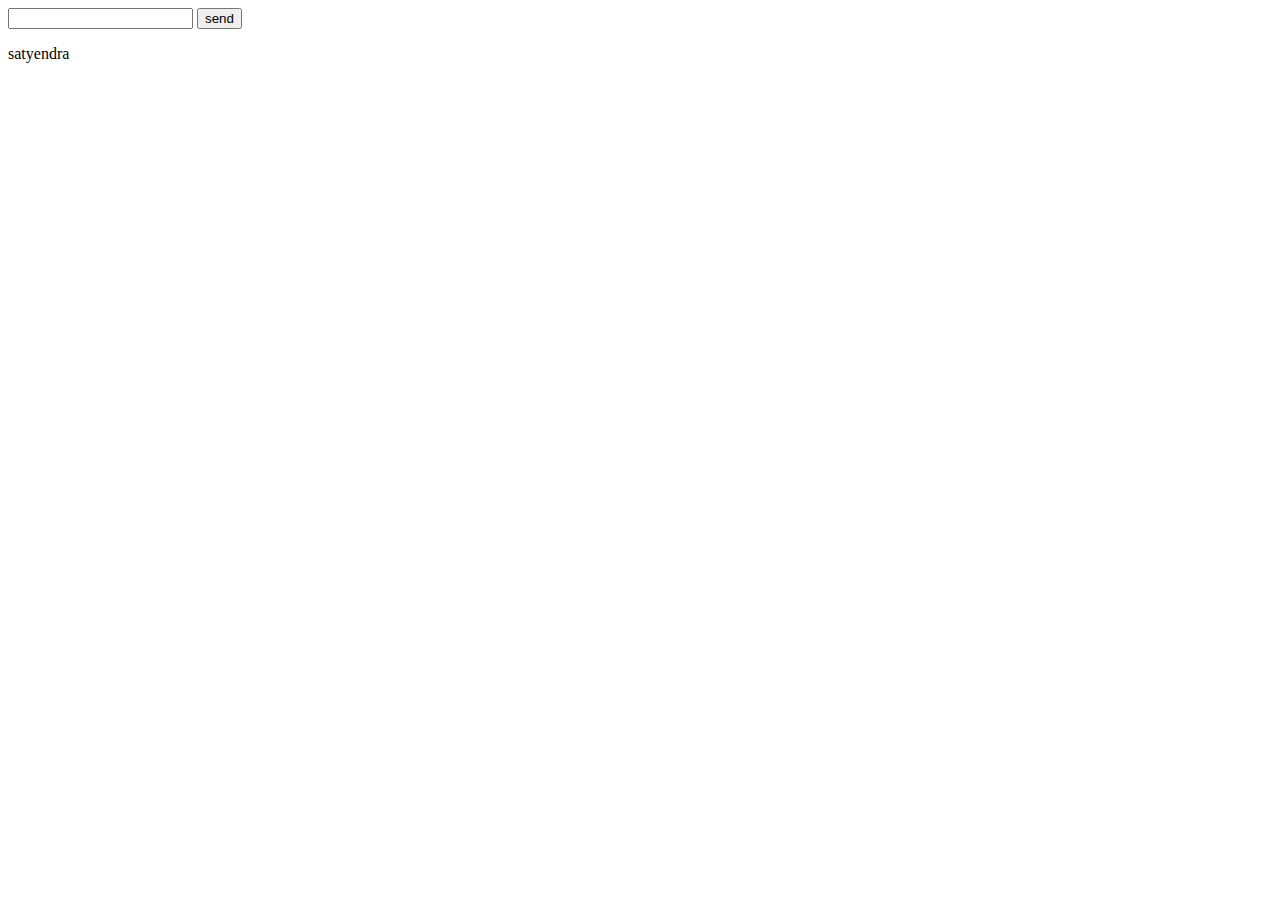
<file: js param/index.html>
<!DOCTYPE html>
<html lang="en">

<head>
    <meta charset="UTF-8">
    <meta name="viewport" content="width=device-width, initial-scale=1.0">
    <title>js param</title>
</head>

<body>
    <input type="text" id="" name="name" class="in">
    <button class="share">send</button>

    <p class="name"></p>
    <script>


        // Assume the URL is: https://example.com/?name=John&age=30

        // Step 1: Get the full URL
        const url = window.location.href;

        // Step 2: Create a URL object
        const urlObj = new URL(url);

        // Step 3: Use URLSearchParams to extract parameters
        const params = new URLSearchParams(urlObj.search);

        // Step 4: Retrieve specific parameters
        const name = params.get('name'); // "John"


        // Step 5: Use the parameters as needed


        let inp;
        let name2 = document.querySelector('.name');
        let inp2 = document.querySelector(".in");
        inp2.addEventListener('input', (e) => {
            inp = e.target.value;
        })

        name2.innerHTML = name || "satyendra";

        // share data using js
        let share = document.querySelector(".share");
        share.addEventListener('click', () => {
            console.log(inp);

            if (navigator.share) {
                navigator.share({
                    title: `share by ${inp}`,
                    text: "share kare sabhi logo me",
                    url: `http://127.0.0.1:5500/js%20param/index.html?name=${inp}`
                })
            }
        })


    </script>
</body>

</html>
</file>
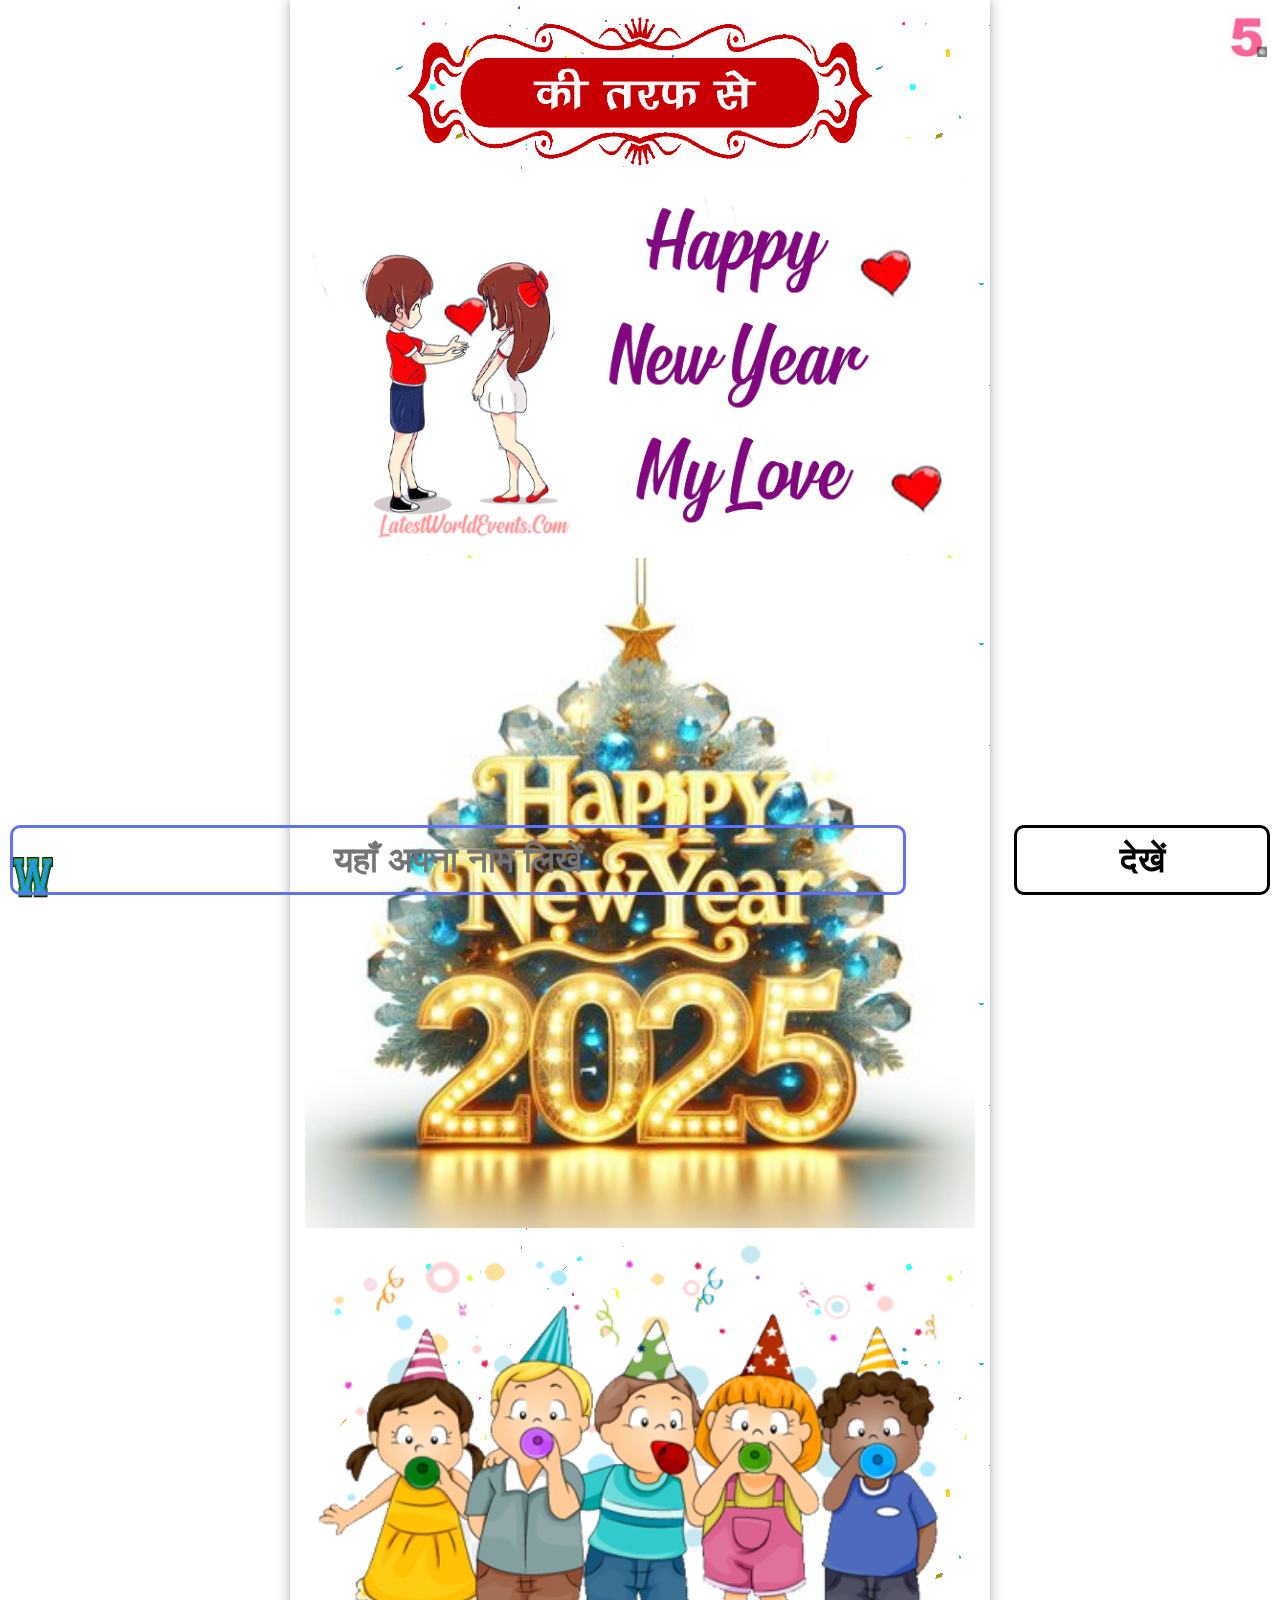
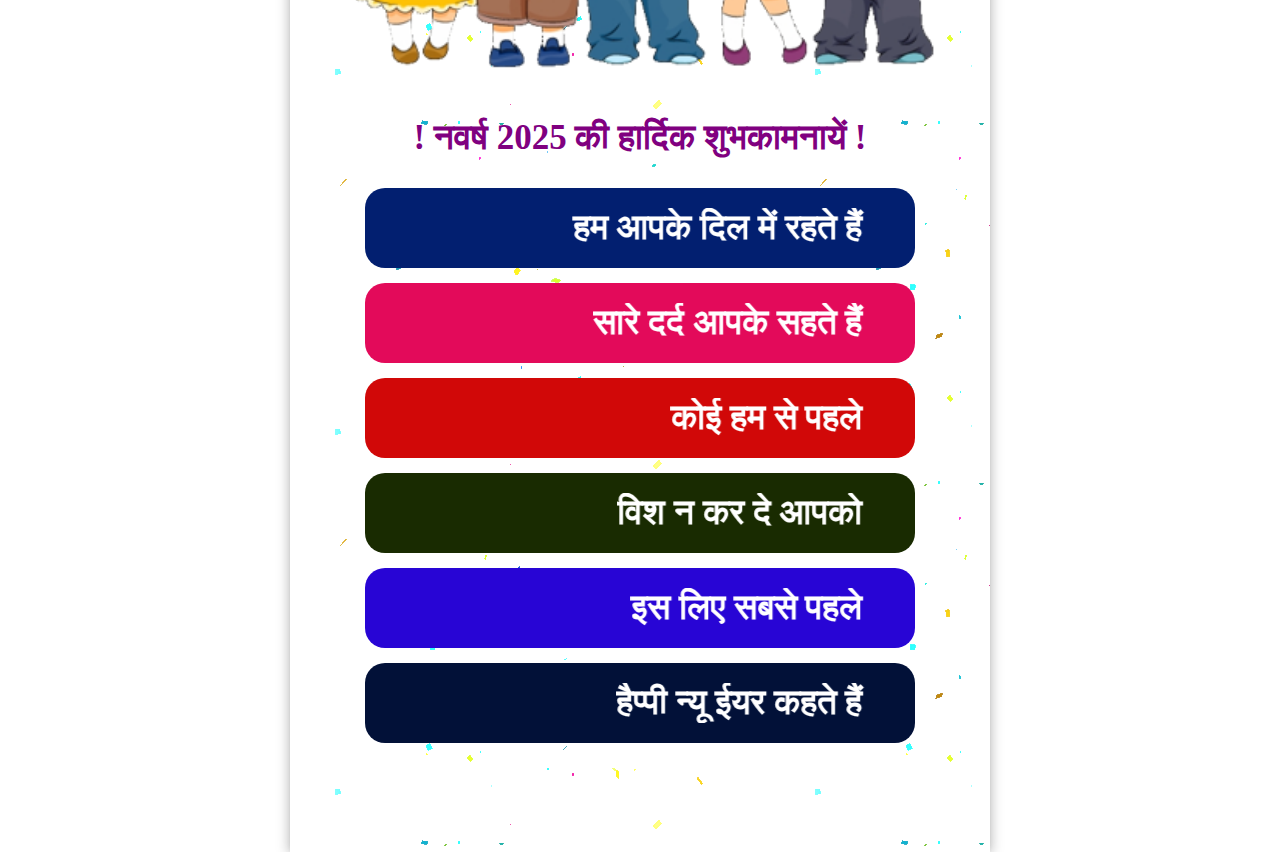
<file: new year 2025/new year/index.html>
<!DOCTYPE html>
<html lang="en">

<head>
    <meta charset="UTF-8">
    <meta name="viewport" content="width=device-width, initial-scale=1.0">
    <title>!! नवर्ष की शुभकामनायेें !!</title>
    <link rel="stylesheet" href="style.css">


</head>

<body>
    <div class="main">
        <!-- <div class="center">
            <audio loop hidden id="audio" src=""></audio>
            <img src="store/root.gif" alt="" class="clock">
        </div>
        <div class="cover">
            <div class="left leftt">
                <img src="store/bg2.jpg" alt="">
            </div>
            <div class="right rightt">
                <img src="store/bg1.jpg" alt="">
            </div>

        </div> -->



        <marquee behavior="scroll" direction="up" scrolldelay="0" class="welcome">

            <img src="store/W.png" alt=""> <br><br><br><br>
            <img src="store/E.png" alt=""><br><br><br><br>
            <img src="store/L.png" alt=""><br><br><br><br>
            <img src="store/C.png" alt=""><br><br><br><br>
            <img src="store/O.png" alt=""><br><br><br><br>
            <img src="store/M.png" alt=""><br><br><br><br>
            <img src="store/E.png" alt=""><br><br><br><br>
            <img src="store/2.png" alt=""><br><br><br><br>
            <img src="store/O.png" alt=""><br><br><br><br>
            <img src="store/2.png" alt=""><br><br><br><br>
            <img src="store/5.jpeg" alt=""">


        </marquee>
        <marquee behavior=" scroll" direction="up" scrolldelay="0" class="welcome">

            <img src="store/W.png" alt=""> <br><br><br><br>
            <img src="store/E.png" alt=""><br><br><br><br>
            <img src="store/L.png" alt=""><br><br><br><br>
            <img src="store/C.png" alt=""><br><br><br><br>
            <img src="store/O.png" alt=""><br><br><br><br>
            <img src="store/M.png" alt=""><br><br><br><br>
            <img src="store/E.png" alt=""><br><br><br><br>
            <img src="store/2.png" alt=""><br><br><br><br>
            <img src="store/O.png" alt=""><br><br><br><br>
            <img src="store/2.png" alt=""><br><br><br><br>
            <img src="store/5.jpeg" alt="">


        </marquee>
        <marquee behavior="scroll" direction="down" scrolldelay="0" class="welcome2">

            <img src="store/W.png" alt=""> <br><br><br><br>
            <img src="store/E.png" alt=""><br><br><br><br>
            <img src="store/L.png" alt=""><br><br><br><br>
            <img src="store/C.png" alt=""><br><br><br><br>
            <img src="store/O.png" alt=""><br><br><br><br>
            <img src="store/M.png" alt=""><br><br><br><br>
            <img src="store/E.png" alt=""><br><br><br><br>
            <img src="store/2.png" alt=""><br><br><br><br>
            <img src="store/O.png" alt=""><br><br><br><br>
            <img src="store/2.png" alt=""><br><br><br><br>
            <img src="store/5.jpeg" alt="">

        </marquee>
        <marquee behavior="scroll" direction="down" scrolldelay="0" class="welcome2">

            <img src="store/W.png" alt=""> <br><br><br><br>
            <img src="store/E.png" alt=""><br><br><br><br>
            <img src="store/L.png" alt=""><br><br><br><br>
            <img src="store/C.png" alt=""><br><br><br><br>
            <img src="store/O.png" alt=""><br><br><br><br>
            <img src="store/M.png" alt=""><br><br><br><br>
            <img src="store/E.png" alt=""><br><br><br><br>
            <img src="store/2.png" alt=""><br><br><br><br>
            <img src="store/O.png" alt=""><br><br><br><br>
            <img src="store/2.png" alt=""><br><br><br><br>
            <img src="store/5.jpeg" alt="">


        </marquee>


        <div class="container ">
            <h1 class="nameU" style="font-size: 50px;"></h1>
            <div class="taraf ">
                <img src="store/kiTarafSe.png" alt="" width="70%" height="auto" class="namste">
            </div>
            <div class="anima ">
                <img src="store/romantic-new-year-animation.gif" width="100%" height="auto" alt="" class="zoom">
            </div>
            <div class="2025 ">
                <img src="store/360_F_859768300_2GJWNvLTe8CS1dZpYZmb53RzmnP7vCuo.jpg" width="100%" height="auto" alt=""
                    class="zoom">
            </div>
            <div class="love ">
                <img src="store/2020under1.png" alt="" class="zoom" width="100%">
            </div>

            <div class="wish nv">
                <p style="color:purple"><b>! नवर्ष 2025 की हार्दिक शुभकामनायें !</b></p>
            </div>

            <div class="wishSayari1 wishSayari flex">
                <marquee behavior="alternate">
                    <b style="text-align: center;"> हम आपके दिल में रहते हैं</b>
                </marquee>
            </div>
            <div class="wishSayari2 wishSayari flex">
                <marquee behavior="alternate">
                    <b> सारे दर्द आपके सहते हैं</b>
                </marquee>
            </div>
            <div class="wishSayari3 wishSayari flex">
                <marquee behavior="alternate">
                    <b>कोई हम से पहले </b>
                </marquee>
            </div>
            <div class="wishSayari4 wishSayari flex">
                <marquee behavior="alternate">
                    <b> विश न कर दे आपको</b>
                </marquee>
            </div>
            <div class="wishSayari5 wishSayari flex">
                <marquee behavior="alternate">
                    <b>इस लिए सबसे पहले </b>
                </marquee>
            </div>
            <div class="wishSayari6 wishSayari flex">
                <marquee behavior="alternate">
                    <b> हैप्पी न्यू ईयर कहते हैं</b>
                </marquee>
            </div>



            <marquee style="margin-bottom: 30px;">
                <div id="mani" style="color: rgb(237, 16, 16);" class="wish">

                    <b class="mwish"></b>
                </div>
            </marquee>



            <div class="sms">
                <input type="text" name="" id="" class="inputUser" placeholder="यहाँ अपना नाम लिखें">
                <button class="send">
                    देखें
                </button>
            </div>
        </div>


    </div>
    <script src="index.js">

    </script>
</body>

</html>
</file>
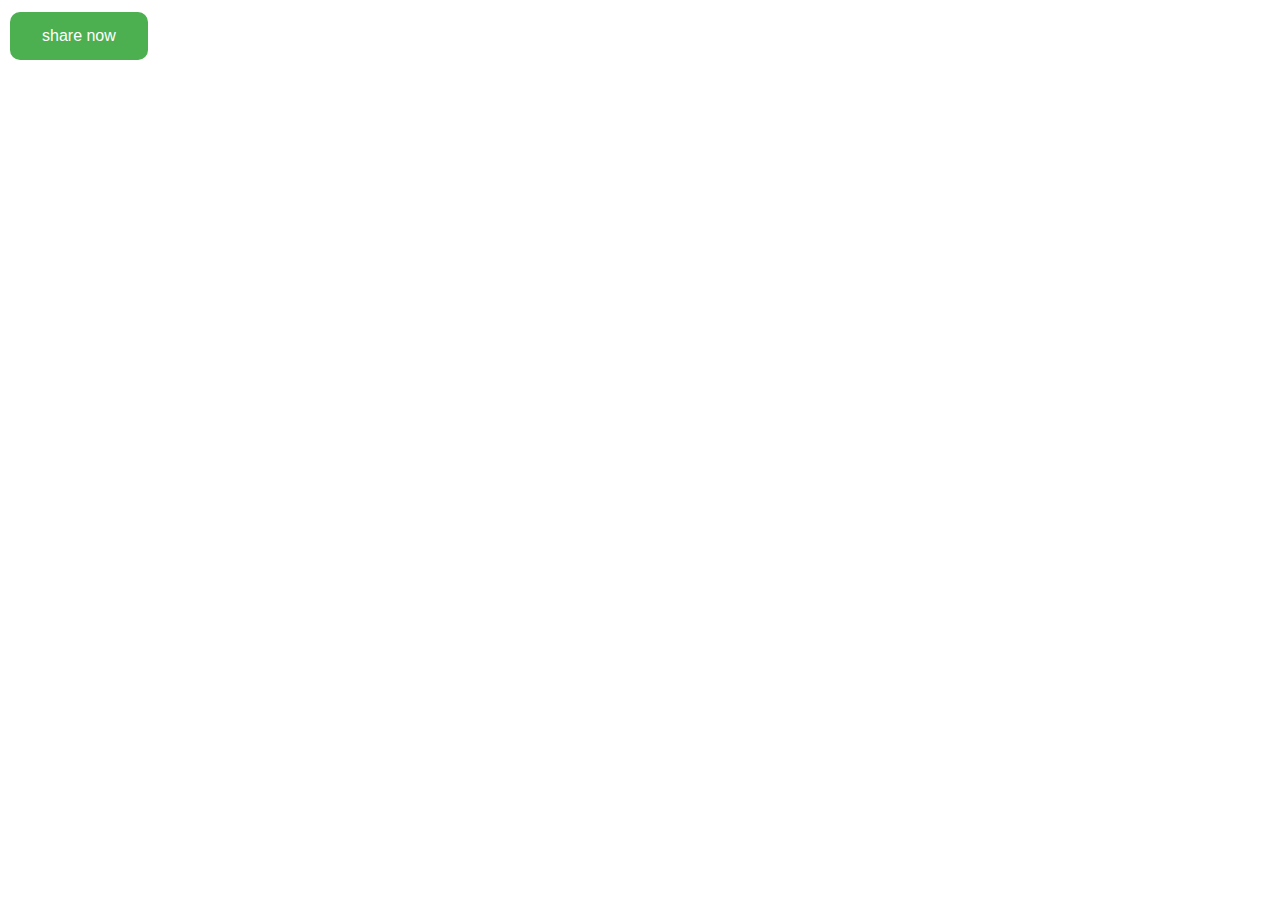
<file: share btn/share.html>
<!DOCTYPE html>
<html lang="en">

<head>
    <meta charset="UTF-8">
    <meta name="viewport" content="width=device-width, initial-scale=1.0">
    <title>share btn</title>
    <style>
        .share {
            background-color: #4CAF50;
            border: none;
            color: white;
            padding: 15px 32px;
            text-align: center;
            text-decoration: none;
            display: inline-block;
            font-size: 16px;
            margin: 4px 2px;
            cursor: pointer;
            border-radius: 10px;
        }
    </style>
</head>

<body>
    <button class="share">share now</button>
    <script>
        const shareBtn = document.querySelector('.share');
        shareBtn.addEventListener('click', () => {
            if (navigator.share) {
                navigator.share({
                    title: 'satyendra portfolio',
                    text: 'Check out satyendra portfolio',
                    url: 'https://satyendra-theta.vercel.app/'
                }).then(() => {
                    console.log('Thanks for sharing!');
                })
                    .catch(console.error);
            } else {
                console.log('web share not supported');
            }
        });
    </script>
</body>

</html>
</file>
<file: new year 2025/new year/style.css>
* {
    margin: 0;
    padding: 0;
    box-sizing: border-box;
}

.d-none {
    display: none;
}

.main {
    min-width: 110vh;
    height: auto;
}

.cover {
    display: flex;

}

.left {
    position: fixed;
    top: 0;
    left: 0;
    width: 0%;
    height: 100%;


}

.leftt {

    width: 50%;

}

.leftA {
    animation: rt 4s;
}

.left img {
    width: 100%;
    height: 100%;
}

.right img {
    width: 100%;
    height: 100%;
}

.right {
    width: 0%;
    height: 100%;

    position: fixed;
    top: 0;
    right: 0;

}

.rightt {
    width: 50%;



}

.rightA {
    animation: rt 4s;
}

.center {
    display: flex;
    justify-content: center;
    align-items: center;
    flex-direction: column;
    width: 100%;
    height: 100vh;
    position: fixed;
    z-index: 1;


}

.center img {
    height: 185px;
}







/*  second div start*/
.second {

    min-width: 100vh;
    min-height: 100vh;

}

.container {
    background-image: url('store/6SSp.gif'), linear-gradient(to bottom, #FFFFFF, #FFFFFF, #FFFFFF, #FFFFFF);

    max-width: 700px;
    min-height: 200px;
    margin: 0 auto;
    text-align: center;
    padding: 15px;
    color: #999;
    padding-bottom: 60px;
    box-shadow: 0 0 10px 1px rgba(0, 0, 0, .14), 0 1px 14px 2px rgba(0, 0, 0, .12), 0 0 5px -3px rgba(0, 0, 0, .3);
}

.welcome {
    position: fixed;
    left: 1%;
    width: auto;
    height: 100%;
    top: 1%;
    color: #000;
    z-index: 1;
    /* display: none; */

}

.welcome img {
    width: 40px;
    height: 40px;
}

.welcome2 img {
    width: 40px;
    height: 40px;
}

.welcome2 {
    position: fixed;
    right: 1%;
    width: auto;
    height: 100%;
    top: 1%;
    color: #000;
    z-index: 1;
    /* display: none; */
}

.sms {
    left: 0;
    position: fixed;
    bottom: 5px;
    display: inline-block;
    width: 100%;
    margin: 0;
    z-index: 1;

}

.sms input {
    border-radius: 10px;
    border: 3px solid #5f71f5;
    text-align: center;
    display: inline-block;
    width: 70%;
    color: black;
    font-size: 35px;
    margin-left: 10px;
    blur: 20px;
    background: transparent;
    /* background: #f8f8f6; */
    height: 70px;
    font-weight: 700;
    padding: 8px 0;
    float: left;


}

.sms button {
    border-radius: 10px;
    width: 20%;
    background: transparent;
    /* background: rgb(0, 4, 255); */
    display: inline-block;
    vertical-align: bottom;
    border: 3px solid #000000;
    float: right;
    color: black;
    font-size: 35px;
    padding: 8px 0;
    height: 70px;
    text-align: center;
    font-weight: 700;
    margin-right: 10px;
}

button:hover {
    cursor: pointer;
}

.wish {
    font-size: 35px;
    font-weight: 900;
}

.nv {
    margin: 30px 0;
    font-size: 35px;
    font-weight: 900;
}

.mwish {
    font-size: 35px;
    font-weight: 900;
    text-transform: uppercase;
}

.wishSayari {
    margin: 15px auto;
    font-size: 35px;
    font-weight: 900;
    width: 82%;
    height: 80px;
    border-radius: 20px;
    color: white;


}

.flex {
    display: flex;
    align-items: center;
}

.wishSayari1 {
    background-color: rgb(2, 31, 112);
}

.wishSayari2 {
    background-color: rgb(227, 10, 90);
}

.wishSayari3 {
    background-color: rgb(209, 8, 8);
}

.wishSayari4 {
    background-color: rgb(25, 43, 1);
}

.wishSayari5 {
    background-color: rgb(40, 5, 213);
}

.wishSayari6 {
    background-color: rgb(2, 17, 56);
}


































.namste {
    animation: rubberBand 1s infinite;
}







@keyframes rubberBand {
    0% {
        -webkit-transform: scaleX(1);
        transform: scaleX(1)
    }

    30% {
        -webkit-transform: scale3d(1.25, .75, 1);
        transform: scale3d(1.25, .75, 1)
    }

    40% {
        -webkit-transform: scale3d(.75, 1.25, 1);
        transform: scale3d(.75, 1.25, 1)
    }

    50% {
        -webkit-transform: scale3d(1.15, .85, 1);
        transform: scale3d(1.15, .85, 1)
    }

    65% {
        -webkit-transform: scale3d(.95, 1.05, 1);
        transform: scale3d(.95, 1.05, 1)
    }

    75% {
        -webkit-transform: scale3d(1.05, .95, 1);
        transform: scale3d(1.05, .95, 1)
    }

    to {
        -webkit-transform: scaleX(1);
        transform: scaleX(1)
    }
}

.nameU {
    font-size: 41px;
    font-family: 'Arial', bold;
    text-transform: uppercase;
    TEXT-ALIGN: CENTER;
    color: black;
    background: url(store/namegif.gif);
    -webkit-background-clip: text;
    -webkit-text-fill-color: transparent;
    -webkit-text-stroke: 2px black;
    text-transform: uppercase;
    color: #fff;
    animation: swing 5s infinite;
}

@keyframes swing {
    20% {
        -webkit-transform: rotate(15deg);
        transform: rotate(15deg)
    }

    40% {
        -webkit-transform: rotate(-10deg);
        transform: rotate(-10deg)
    }

    60% {
        -webkit-transform: rotate(5deg);
        transform: rotate(5deg)
    }

    80% {
        -webkit-transform: rotate(-5deg);
        transform: rotate(-5deg)
    }

    to {
        -webkit-transform: rotate(0deg);
        transform: rotate(0deg)
    }
}

.zoom {
    animation: pulse 3s infinite;
}

@keyframes pulse {
    0% {
        -webkit-transform: scaleX(1);
        transform: scaleX(1)
    }

    50% {
        -webkit-transform: scale3d(1.05, 1.05, 1.05);
        transform: scale3d(1.05, 1.05, 1.05)
    }

    to {
        -webkit-transform: scaleX(1);
        transform: scaleX(1)
    }
}
</file>
